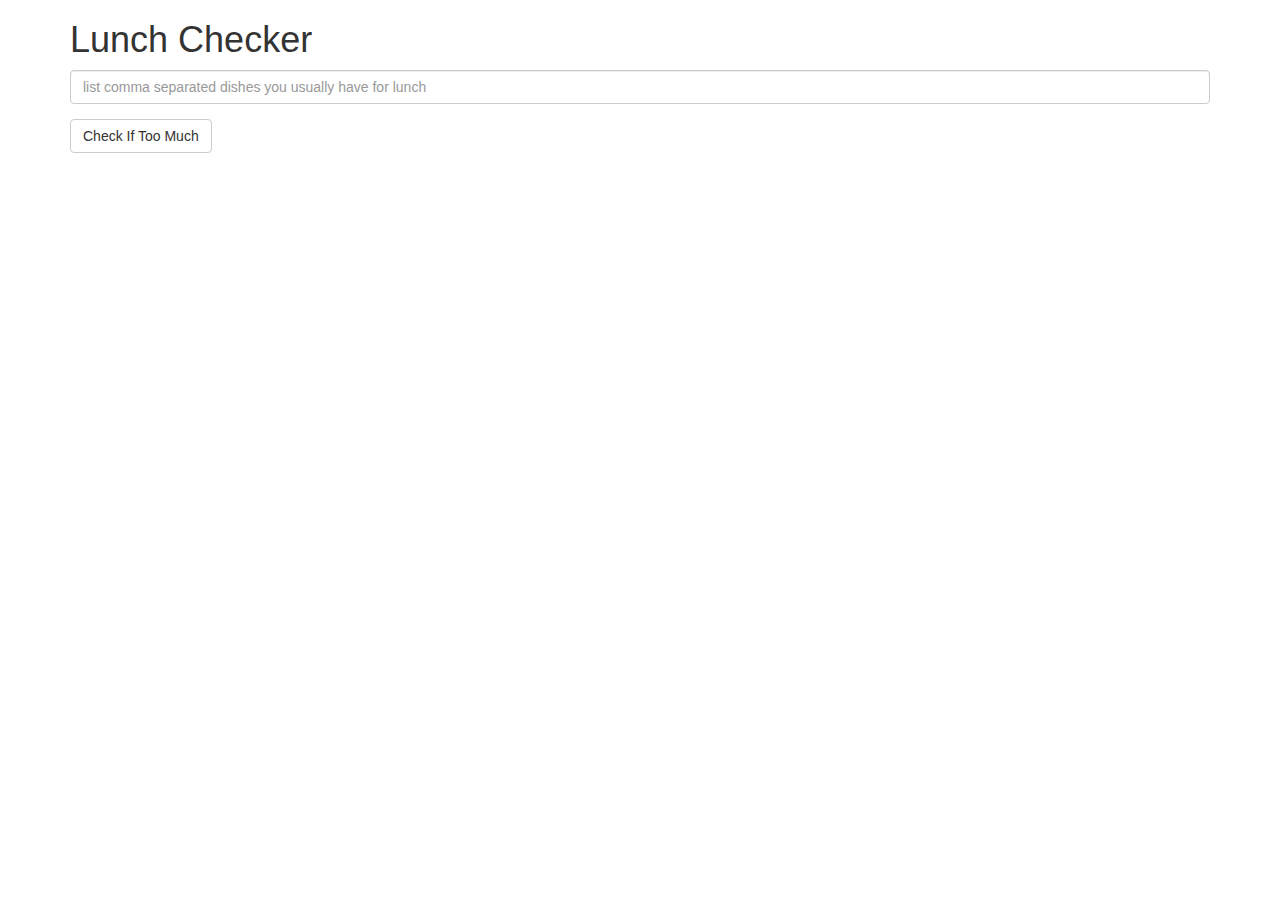
<file: module1-solution/index.html>
<!doctype html>
<html lang="en" ng-app='LunchCheck'>
  <head>
    <meta charset="utf-8">
    <script src="angular.min.js"></script>
    <script src="app.js"></script>

    <title>Lunch Checker</title>
    <meta name="viewport" content="width=device-width, initial-scale=1">
    <link rel="stylesheet" href="styles/bootstrap.min.css">
    <style>
      .message { font-size: 1.3em; font-weight: bold; }
    </style>
  </head>
<body>
   <div class="container" ng-controller="LunchCheckController">
     <h1>Lunch Checker</h1>

         <div class="form-group">
             <input id="lunch-menu" type="text"
             placeholder="list comma separated dishes you usually have for lunch"
             ng-model='lunch_items'
             class="form-control">
         </div>
         <div class="form-group">
             <button class="btn btn-default" ng-click="checkLunch()">Check If Too Much</button>
         </div>
         <div class="form-group message">
           {{evaluation_result}}
         </div>
   </div>

</body>
</html>
</file>
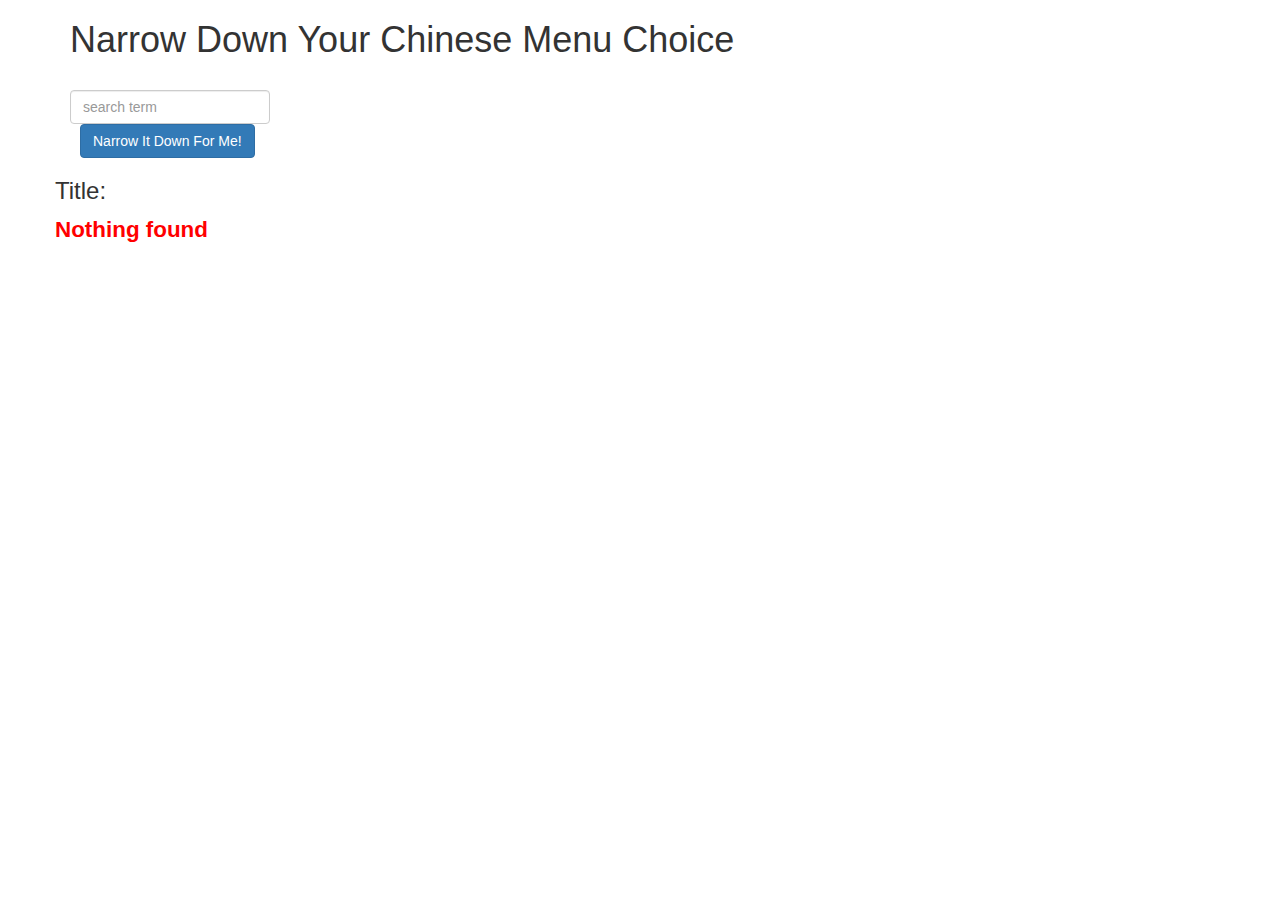
<file: module3-solution/index.html>
<!doctype html>
<html lang="en" ng-app='NarrowItDownApp'>
  <head>
    <meta charset="utf-8">
    <script src="angular.min.js"></script>
    <script src="app.js"></script>
    <title>Narrow Down Your Menu Choice</title>
    <meta name="viewport" content="width=device-width, initial-scale=1">
    <link rel="stylesheet" href="styles/bootstrap.min.css">
    <link rel="stylesheet" href="styles/styles.css">
  </head>
<body>
   <div class="container" ng-controller='NarrowItDownController as list'>
    <h1>Narrow Down Your Chinese Menu Choice</h1>

    <div class="row">
      <div class="col-sm-6">
        <input type="text" placeholder="search term" class="form-control" ng-model="list.searchTerm">
      </div>
      <div class="col-sm-6 narrow-button">
        <button class="btn btn-primary" ng-click="list.getMatchedMenuItems(list.searchTerm);">Narrow It Down For Me!</button>
      </div>
    </div>

    <!-- found-items should be implemented as a component -->
    <div class="row">
      <found-items items="list.found" title="{{list.title}}" on-remove="list.removeItem(index)"></found-items>
    </div>

  </div>



</body>
</html>
</file>
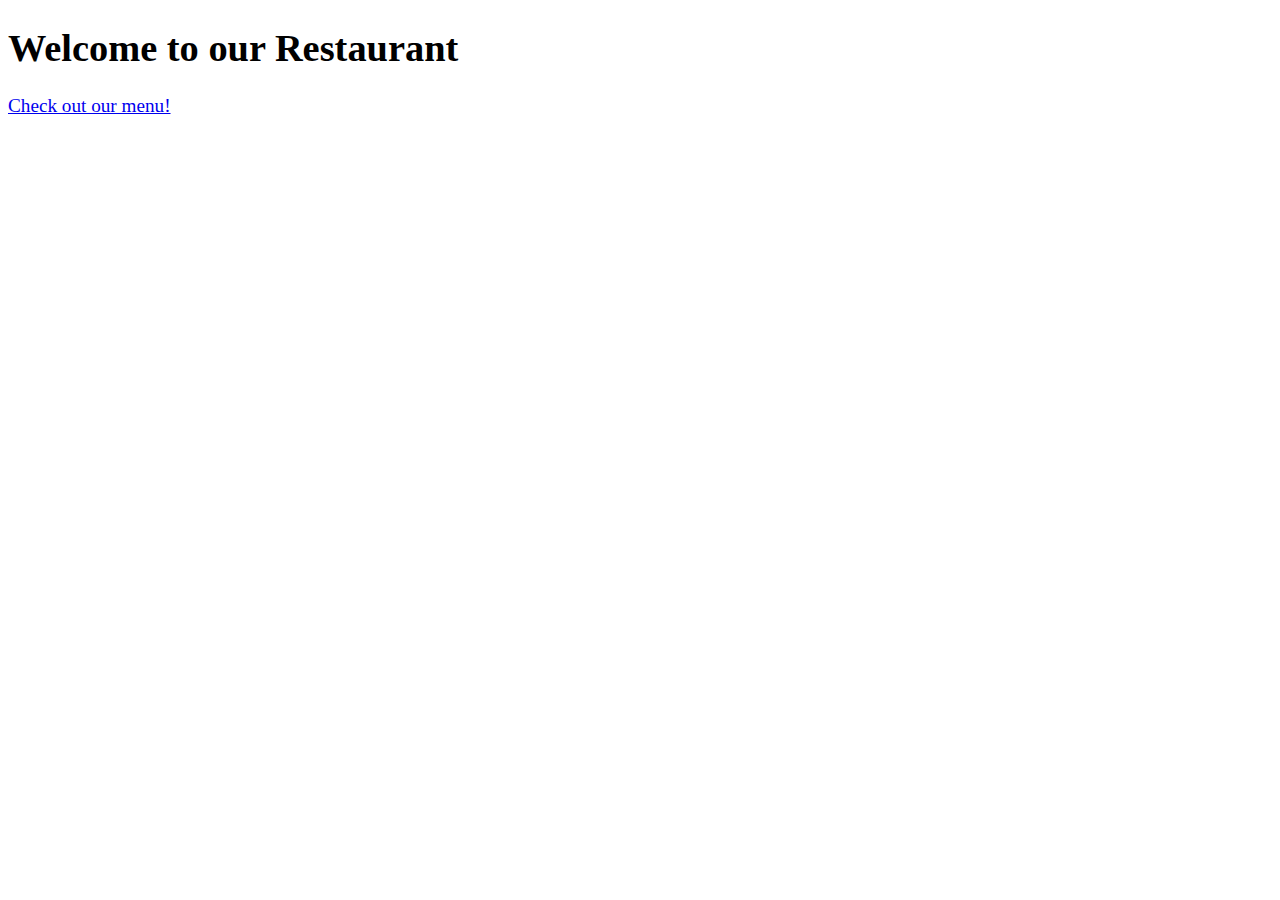
<file: module4-solution/index.html>
<!DOCTYPE html>
<html ng-app='MenuApp'>
  <head>
    <meta charset="utf-8">
    <link rel="stylesheet" href="css/styles.css">
    <title>No Cookie Shopping List</title>
  </head>
  <body>
    <h1>Welcome to our Restaurant</h1>

    <ui-view></ui-view>

    <!-- Libraries -->
    <script src="lib/angular.min.js"></script>
    <script src="lib/angular-ui-router.min.js"></script>

    <!-- Modules -->
    <script src="src/data.module.js"></script>
    <script src="src/menuapp.module.js"></script>

    <!-- Routes -->
    <script src="src/routes.js"></script>

    <!-- 'MenuApp' and 'Data' module artifacts -->
    <script src="src/categories.component.js"></script>
    <script src="src/items.component.js"></script>
    <script src="src/menudata.controller.js"></script>
    <script src="src/itemdata.controller.js"></script>
    <script src="src/menudata.service.js"></script>

  </body>
</html>
</file>
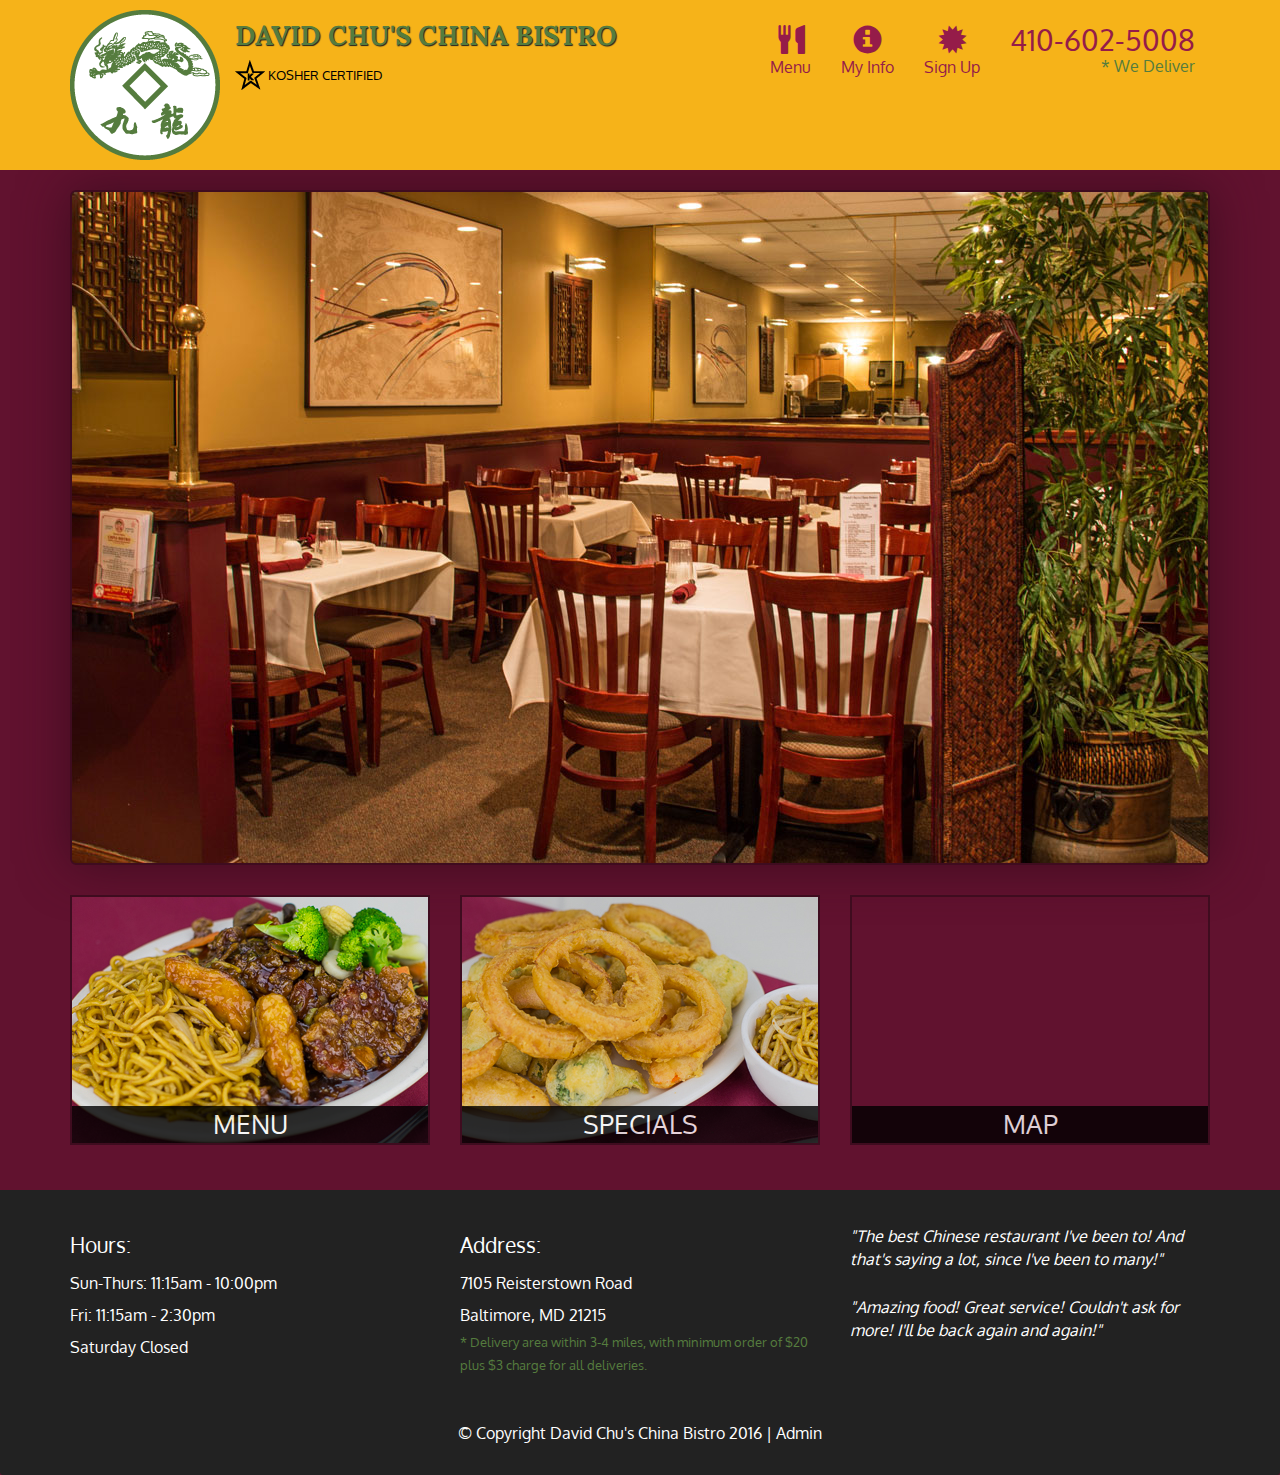
<file: module5-solution/index.html>
<!DOCTYPE html>
<html lang="en">
  <head>
    <meta charset="utf-8">
    <meta http-equiv="X-UA-Compatible" content="IE=edge">
    <meta name="viewport" content="width=device-width, initial-scale=1">
    <title>David Chu's China Bistro</title>
    <link href='https://fonts.googleapis.com/css?family=Oxygen:400,300,700' rel='stylesheet' type='text/css'>
    <link href='https://fonts.googleapis.com/css?family=Lora' rel='stylesheet' type='text/css'>
    <link rel="stylesheet" href="css/bootstrap.min.css">
    <link rel="stylesheet" href="css/restaurant.css">
    <link rel="stylesheet" href="css/common.css">
  </head>
  <body ng-app="restaurant" ng-strict-di>

    <!-- Fixed position loading indicator -->
    <loading class="loading-indicator"></loading>

    <header>
      <nav id="header-nav" class="navbar navbar-default">
        <div class="container">
          <div class="navbar-header">
            <a href="index.html" class="pull-left visible-md visible-lg">
              <div id="logo-img" alt="Logo image"></div>
            </a>

            <div class="navbar-brand">
              <a href="index.html"><h1>David Chu's China Bistro</h1></a>
              <p>
              <img src="images/star-k-logo.png" alt="Kosher certification">
              <span>Kosher Certified</span>
              </p>
            </div>

            <button id="navbarToggle" type="button" class="navbar-toggle collapsed" data-toggle="collapse" data-target="#collapsable-nav" aria-expanded="false">
              <span class="sr-only">Toggle navigation</span>
              <span class="icon-bar"></span>
              <span class="icon-bar"></span>
              <span class="icon-bar"></span>
            </button>
          </div>

          <div id="collapsable-nav" class="collapse navbar-collapse">
            <ul id="nav-list" class="nav navbar-nav navbar-right">
              <li id="navHomeButton" class="visible-xs">
                <a href="index.html">
                  <span class="glyphicon glyphicon-home"></span> Home</a>
              </li>
              <li id="navMenuButton" ui-sref-active="active">
                <a ui-sref="public.menu">
                  <span class="glyphicon glyphicon-cutlery"></span><br class="hidden-xs"> Menu</a>
              </li>
              <li>
                <a ui-sref="public.myinfo">
                  <span class="glyphicon glyphicon-info-sign"></span><br class="hidden-xs"> My Info</a>
              </li>
              <li>
                <a ui-sref="public.signup">
                  <span class="glyphicon glyphicon-certificate"></span><br class="hidden-xs"> Sign Up</a>
              </li>
              <li id="phone" class="hidden-xs">
                <a href="tel:410-602-5008">
                  <span>410-602-5008</span></a><div>* We Deliver</div>
              </li>
            </ul><!-- #nav-list -->
          </div><!-- .collapse .navbar-collapse -->
        </div><!-- .container -->
      </nav><!-- #header-nav -->
    </header>

    <div id="call-btn" class="visible-xs">
      <a class="btn" href="tel:410-602-5008">
        <span class="glyphicon glyphicon-earphone"></span>
        410-602-5008
      </a>
    </div>
    <div id="xs-deliver" class="text-center visible-xs">* We Deliver</div>

    <ui-view>
      <div class="text-center initial-loading">
        <h2>Loading Site...</h2>
      </div>
    </ui-view>

    <footer class="panel-footer">
      <div class="container">
        <div class="row">
          <section id="hours" class="col-sm-4">
            <span>Hours:</span><br>
            Sun-Thurs: 11:15am - 10:00pm<br>
            Fri: 11:15am - 2:30pm<br>
            Saturday Closed
            <hr class="visible-xs">
          </section>
          <section id="address" class="col-sm-4">
            <span>Address:</span><br>
            7105 Reisterstown Road<br>
            Baltimore, MD 21215
            <p>* Delivery area within 3-4 miles, with minimum order of $20 plus $3 charge for all deliveries.</p>
            <hr class="visible-xs">
          </section>
          <section id="testimonials" class="col-sm-4">
            <p>"The best Chinese restaurant I've been to! And that's saying a lot, since I've been to many!"</p>
            <p>"Amazing food! Great service! Couldn't ask for more! I'll be back again and again!"</p>
          </section>
        </div>
        <div class="text-center">
          &copy; Copyright David Chu's China Bistro 2016 |
          <a ui-sref="admin.auth">Admin</a></div>
      </div>
    </footer>

    <!-- Libs -->
    <script src="lib/jquery-2.1.4.min.js"></script>
    <script src="lib/bootstrap.min.js"></script>
    <script src="lib/angular.min.js"></script>
    <script src="lib/angular-ui-router.min.js"></script>

    <!-- Main Restaurant Module -->
    <script src="src/restaurant.module.js"></script>

    <!-- Common Module -->
    <script src="src/common/common.module.js"></script>
    <script src="src/common/loading/loading.component.js"></script>
    <script src="src/common/loading/loading.interceptor.js"></script>
    <script src="src/common/menu.service.js"></script>
    <script src="src/common/signup.service.js"></script>

    <!-- Public Module -->
    <script src="src/public/public.module.js"></script>
    <script src="src/public/public.routes.js"></script>
    <script src="src/public/menu/menu.controller.js"></script>
    <script src="src/public/menu-category/menu-category.component.js"></script>
    <script src="src/public/menu-items/menu-items.controller.js"></script>
    <script src="src/public/menu-item/menu-item.component.js"></script>
    <script src="src/public/signup/signup.controller.js"></script>
    <script src="src/public/myinfo/myinfo.controller.js"></script>

    <!-- ADMIN SITE -->

    <!--Application files -->

  </body>

</html>
</file>
<file: module3-solution/styles/styles.css>
h1 {
  margin-bottom: 30px;
}
input[type="text"] {
  width: 200px;
  float: left;
}
.narrow-button {
  float: left;
  margin-left: 10px;
}
.empty {
  color: red;
  font-weight: bold;
  font-size: 1.6em;
}
.loader {
  display: none;
  margin-left: 5px;
  font-size: 10px;
  float: left;
  border-top: 1.1em solid rgba(147, 147, 147, 0.2);
  border-right: 1.1em solid rgba(147, 147, 147, 0.2);
  border-bottom: 1.1em solid rgba(147, 147, 147, 0.2);
  border-left: 1.1em solid #676767;
  -webkit-transform: translateZ(0);
  -ms-transform: translateZ(0);
  transform: translateZ(0);
  -webkit-animation: load8 1.1s infinite linear;
  animation: load8 1.1s infinite linear;
}
.loader,
.loader:after {
  border-radius: 50%;
  width: 3em;
  height: 3em;
}
@-webkit-keyframes load8 {
  0% {
    -webkit-transform: rotate(0deg);
    transform: rotate(0deg);
  }
  100% {
    -webkit-transform: rotate(360deg);
    transform: rotate(360deg);
  }
}
@keyframes load8 {
  0% {
    -webkit-transform: rotate(0deg);
    transform: rotate(0deg);
  }
  100% {
    -webkit-transform: rotate(360deg);
    transform: rotate(360deg);
  }
}
</file>
<file: module4-solution/css/styles.css>
body {
  font-size: 1.2em;
}

.error {
  color: red;
  font-weight: bold;
  display: none;
}

.loading-icon {
  position: absolute;
  left: 50%;
  top: 10px;
}

.active {
  font-weight: bold;
}

li[ui-sref]:hover {
  display: inline-block;
  cursor: pointer;
  border: solid black 1px;
  padding-left: 5px;
  padding-right: 5px;
}
</file>
<file: module5-solution/css/restaurant.css>
body {
  font-size: 16px;
  color: #fff;
  background-color: #61122f;
  font-family: 'Oxygen', sans-serif;
}

.initial-loading {
  margin-top: 60px;
}

/** HEADER **/
#header-nav {
  background-color: #f6b319;
  border-radius: 0;
  border: 0;
}

#logo-img {
  background: url('../images/restaurant-logo_large.png') no-repeat;
  width: 150px;
  height: 150px;
  margin: 10px 15px 10px 0;
}

.navbar-brand {
  padding-top: 25px;
}
.navbar-brand h1 { /* Restaurant name */
  font-family: 'Lora', serif;
  color: #557c3e;
  font-size: 1.5em;
  text-transform: uppercase;
  font-weight: bold;
  text-shadow: 1px 1px 1px #222;
  margin-top: 0;
  margin-bottom: 0;
  line-height: .75;
}
.navbar-brand a:hover, .navbar-brand a:focus {
  text-decoration: none;
}
.navbar-brand p { /* Kosher cert */
  color: #000;
  text-transform: uppercase;
  font-size: .7em;
  margin-top: 15px;
}
.navbar-brand p span { /* Star-K */
  vertical-align: middle;
}

#nav-list {
  margin-top: 10px;
}
#nav-list a {
  color: #951C49;
  text-align: center;
}
#nav-list a:hover {
  background: #E7E7E7;
}
#nav-list a span {
  font-size: 1.8em;
}

#phone {
  margin-top: 5px;
}
#phone a { /* Phone number */
  text-align: right;
  padding-bottom: 0;
}
#phone div { /* We Deliver */
  color: #557c3e;
  text-align: right;
  padding-right: 15px;
}

.navbar-header button.navbar-toggle, .navbar-header .icon-bar {
  border: 1px solid #61122f;
}
.navbar-header button.navbar-toggle {
  clear: both;
  margin-top: -30px;
}
/* END HEADER */

/* FOOTER */
.panel-footer {
  margin-top: 30px;
  padding-top: 35px;
  padding-bottom: 30px;
  background-color: #222;
  border-top: 0;
}
.panel-footer div.row {
  margin-bottom: 35px;
}
#hours, #address {
  line-height: 2;
}
#hours > span, #address > span {
  font-size: 1.3em;
}
#address p {
  color: #557c3e;
  font-size: .8em;
  line-height: 1.8;
}
#testimonials {
  font-style: italic;
}
#testimonials p:nth-child(2) {
  margin-top: 25px;
}
a[ui-sref="admin.auth"] {
  color: #fff;
}
/* END FOOTER */

/********** Medium devices only **********/
@media (min-width: 992px) and (max-width: 1199px) {
  /* Header */
  #logo-img {
    background: url('../images/restaurant-logo_medium.png') no-repeat;
    width: 100px;
    height: 100px;
    margin: 5px 5px 5px 0;
  }
  /* End Header */
}


/********** Extra small devices only **********/
@media (max-width: 767px) {
  /* Header */
  .navbar-brand {
    padding-top: 10px;
    height: 80px;
  }
  .navbar-brand h1 { /* Restaurant name */
    padding-top: 10px;
    font-size: 5vw; /* 1vw = 1% of viewport width */
  }
  .navbar-brand p { /* Kosher cert */
    font-size: .6em;
    margin-top: 12px;
  }
  .navbar-brand p img { /* Star-K */
    height: 20px;
  }

  #collapsable-nav a { /* Collapsed nav menu text */
    font-size: 1.2em;
  }
  #collapsable-nav a span { /* Collapsed nav menu glyph */
    font-size: 1em;
    margin-right: 5px;
  }

  #call-btn > a {
    font-size: 1.5em;
    display: block;
    margin: 0 20px;
    padding: 10px;
    border: 2px solid #fff;
    background-color: #f6b319;
    color: #951c49;
  }
  #xs-deliver {
    margin-top: 5px;
    font-size: .7em;
    letter-spacing: .1em;
    text-transform: uppercase;
  }
  /* End Header */

  /* Footer */
  .panel-footer section {
    margin-bottom: 30px;
    text-align: center;
  }
  .panel-footer section:nth-child(3) {
    margin-bottom: 0; /* margin already exists on the whole row */
  }
  .panel-footer section hr {
    width: 50%;
  }
  /* End Footer */
}


/********** Super extra small devices Only :-) (e.g., iPhone 4) **********/
@media (max-width: 479px) {
  /* Header */
  .navbar-brand h1 { /* Restaurant name */
    padding-top: 5px;
    font-size: 6vw;
  }
  /* End Header */
}

input {
  font-size: 24px;
  margin-bottom: 10px;
  color: #557c3e;
}
button {
  font-size: 24px;
}

.ng-touched.ng-valid {
  border: 2px green solid;
}

.ng-touched.ng-invalid {
  border: 2px red solid;
}

#info {
  margin-top: 20px;
}
</file>
<file: module5-solution/css/common.css>
.loading-indicator {
    display: block;
    width: 70px;
    position: fixed;
    left: 0;
    right: 0;
    margin: 0 auto;
    top: 40%;
    z-index: 100;
    background-color: #FFF;
}

.loading-indicator img {
    width: 70px;
    background-color: #FFF;
}

.ui-view-placeholder {
    margin-top: 60px;
}
</file>
